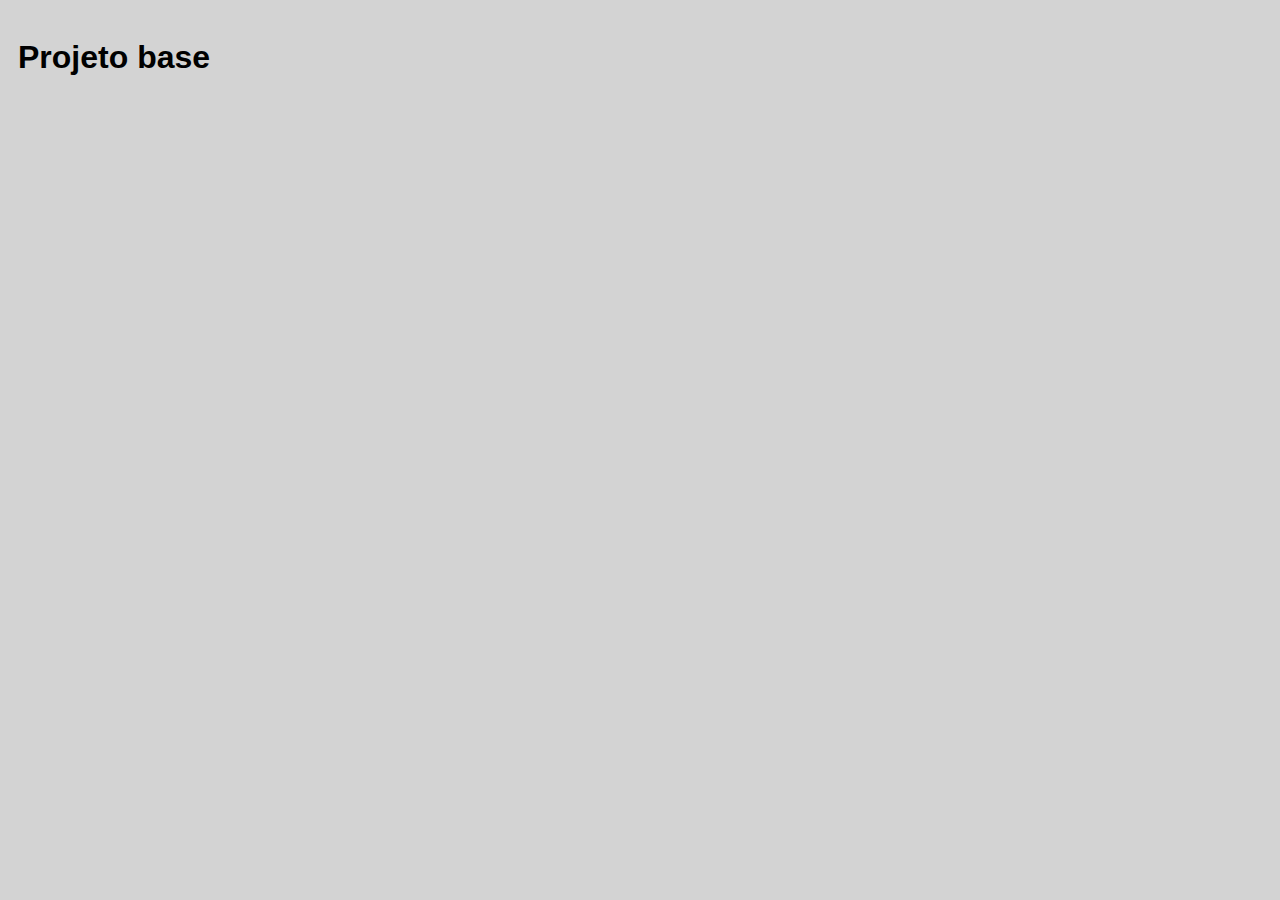
<file: Projeto/02-projeto-base/index.html>
<!DOCTYPE html>
<html lang="pt-BR">
  <head>
    <meta charset="UTF-8" />
    <meta http-equiv="X-UA-Compatible" content="IE=edge" />
    <meta name="viewport" content="width=device-width, initial-scale=1.0" />

    <link rel="stylesheet" href="./css/style.css" />

    <title>Projeto base</title>
  </head>
  <body>
    <h1>Projeto base</h1>

    <script defer src="./js/script.js"></script>
  </body>
</html>
</file>
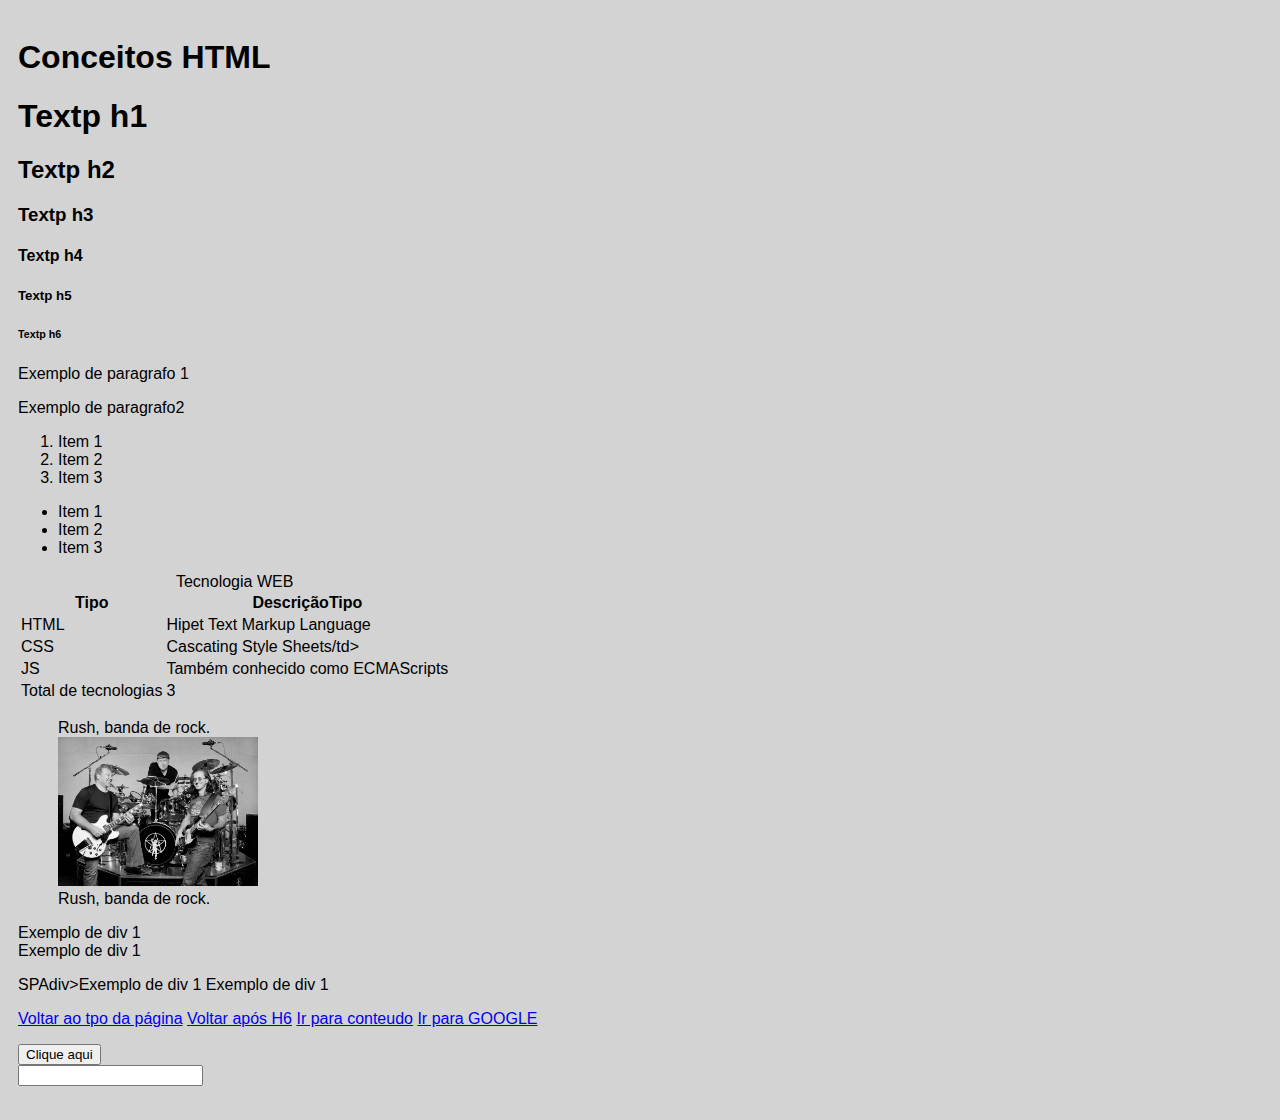
<file: Projeto/03-conceitos-html/index.html>
<!DOCTYPE html>
<html lang="pt-BR">
  <head>
    <meta charset="UTF-8" />
    <meta http-equiv="X-UA-Compatible" content="IE=edge" />
    <meta name="viewport" content="width=device-width, initial-scale=1.0" />

    <link rel="stylesheet" href="./css/style.css" />

    <title>Conceitos HTML</title>
  </head>

  <body>
    <header>
      <a id="top-of-page"></a>
      <h1>Conceitos HTML</h1>
    </header>
    <main>
      <h1>Textp h1</h1>
      <h2>Textp h2</h2>
      <h3>Textp h3</h3>
      <h4>Textp h4</h4>
      <h5>Textp h5</h5>
      <h6>Textp h6</h6>

      <a id="after-h6"></a>


      <p>Exemplo de paragrafo 1</p>
      <p>Exemplo de paragrafo2</p>
      <ol>
        <li>Item 1</li>
        <li>Item 2</li>
        <li>Item 3</li>
      </ol>
      <ul>
        <li>Item 1</li>
        <li>Item 2</li>
        <li>Item 3</li>
      </ul>

      <table>
        <caption>
          Tecnologia WEB
        </caption>
        <thead>
          <th>Tipo</th>
          <th>DescriçãoTipo</th>
        </thead>
        <tbody>
          <tr>
            <td>HTML</td>
            <td>Hipet Text Markup Language</td>
          </tr>
          <tr>
            <td>CSS</td>
            <td>Cascating Style Sheets/td></td>
          </tr>

          <tr>
            <td>JS</td>
            <td>Também conhecido como ECMAScripts</td>
          </tr>
        </tbody>
        <tfoot>
          <tr>
            <td>Total de tecnologias</td>
            <td>3</td>
          </tr>
        </tfoot>
      </table>
      <figure>
        <figcaption>Rush, banda de rock.</figcaption>
        <img src="./img/rush.jpg" alt="Rusch" width="200" />
        <figcaption>Rush, banda de rock.</figcaption>
      </figure>

      <p>
        <div>Exemplo de div 1</div>
        <div>Exemplo de div 1</div>
      </p>
      <p>
        <span> SPAdiv>Exemplo de div 1</span>
        <span>Exemplo de div 1</span>
      </p>


      <a href="#top-of-page">Voltar ao tpo da página</a>
      <a href="after-h6">Voltar após H6</a>
      <a href="./conteudo.html">Ir para conteudo</a>
      <a href="https://www.google.com.br" target="_blank">Ir para GOOGLE</a>

      <p>
        <button>Clique aqui</button> <br />
        <input type="text" />


      </p>
    </main>
  </body>
</html>
</file>
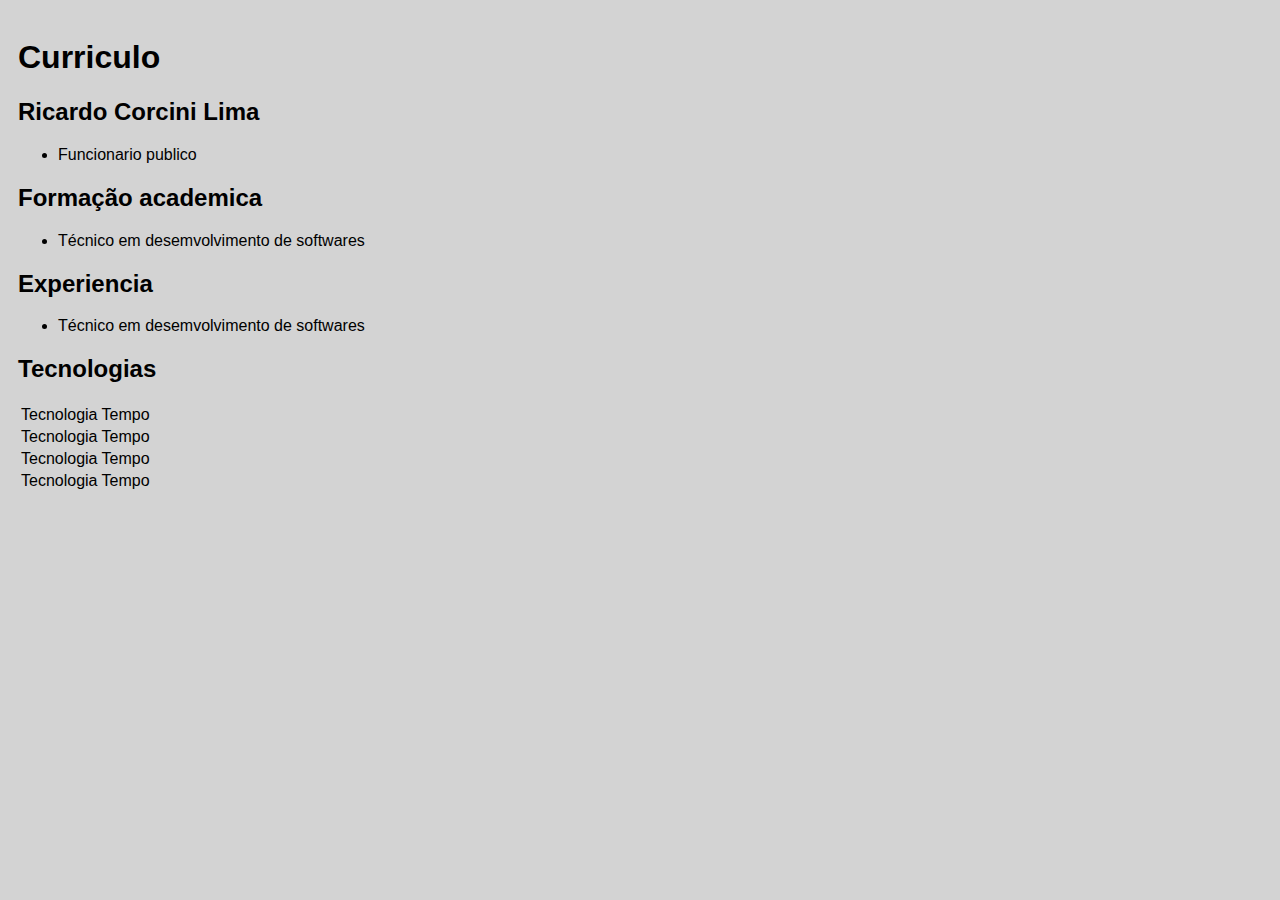
<file: Projeto/04-Curriculum-v1/index.html>
<!DOCTYPE html>
<html lang="pt-BR">
  <head>
    <meta charset="UTF-8" />
    <meta http-equiv="X-UA-Compatible" content="IE=edge" />
    <meta name="viewport" content="width=device-width, initial-scale=1.0" />

    <link rel="stylesheet" href="./css/style.css" />

    <title>Curriculum V1</title>
  </head>
  <body>
    <header><h1>Curriculo</h1></header>
    <main>
      <h2>Ricardo Corcini Lima</h2>
      <ul>
        <li>Funcionario publico</li>
      </ul>

      <h2>Formação academica</h2>
      <ul>
        <li>Técnico em desemvolvimento de softwares</li>
      </ul>

      <h2>Experiencia</h2>
      <ul>
        <li>Técnico em desemvolvimento de softwares</li>
      </ul>
      <h2>Tecnologias</h2>

      <table>
        <thead>
          <tr>
            <td>Tecnologia</td>
            <td>Tempo</td>
          </tr>
        <tbody>
          <tr>
            <td>Tecnologia</td>
            <td>Tempo</td>
          </tr>
          <tr>
            <td>Tecnologia</td>
            <td>Tempo</td>
          </tr>
          <tr>
            <td>Tecnologia</td>
            <td>Tempo</td>
          </tr>

        </tbody>  

        </thead>
      </table>
    </main>

    <script defer src="./js/script.js"></script>
  </body>
</html>
</file>
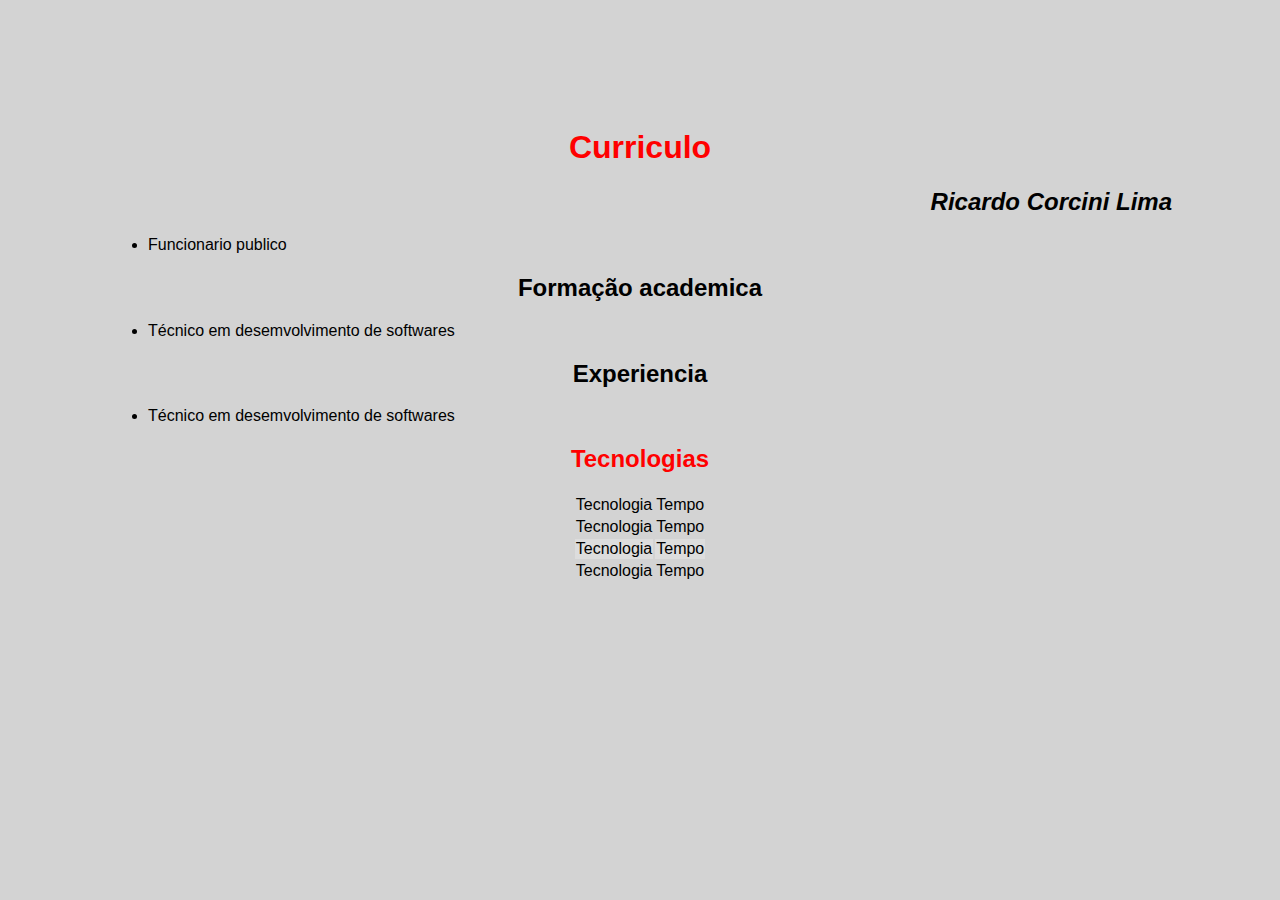
<file: Projeto/05-curriculo-v2/index.html>
<!DOCTYPE html>
<html lang="pt-BR">
  <head>
    <meta charset="UTF-8" />
    <meta http-equiv="X-UA-Compatible" content="IE=edge" />
    <meta name="viewport" content="width=device-width, initial-scale=1.0" />

    <link rel="stylesheet" href="./css/style.css" />

    <title>Curriculum V2</title>
  </head>
  <body>
    <header><h1 class="title">Curriculo</h1></header>
    <main>
      <h2 class="author">Ricardo Corcini Lima</h2>
      <ul>
        <li>Funcionario publico</li>
      </ul>

      <h2>Formação academica</h2>
      <ul>
        <li>Técnico em desemvolvimento de softwares</li>
      </ul>

      <h2>Experiencia</h2>
      <ul>
        <li>Técnico em desemvolvimento de softwares</li>
      </ul>
      <h2 class="title">Tecnologias</h2>

      <table>
        <thead>
          <tr>
            <td>Tecnologia</td>
            <td>Tempo</td>
          </tr>
        <tbody>
          <tr>
            <td>Tecnologia</td>
            <td>Tempo</td>
          </tr>
          <tr>
            <td>Tecnologia</td>
            <td>Tempo</td>
          </tr>
          <tr>
            <td>Tecnologia</td>
            <td>Tempo</td>
          </tr>

        </tbody>  

        </thead>
      </table>
     
    </main>

    <script defer src="./js/script.js"></script>
  </body>
</html>
</file>
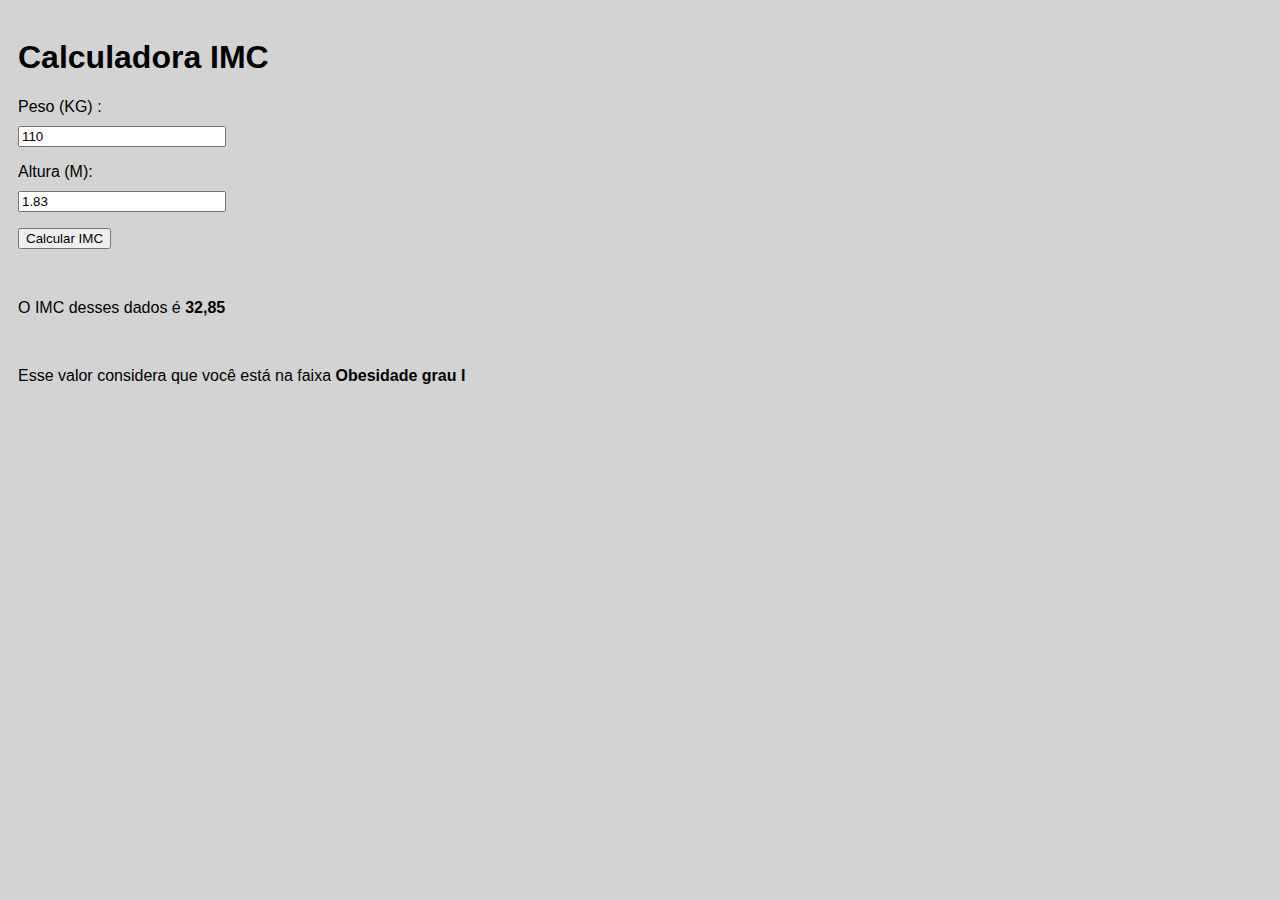
<file: Projeto/06=IMC/index.html>
<!DOCTYPE html>
<html lang="pt-BR">
  <head>
    <meta charset="UTF-8" />
    <meta http-equiv="X-UA-Compatible" content="IE=edge" />
    <meta name="viewport" content="width=device-width, initial-scale=1.0" />

    <link rel="stylesheet" href="./css/style.css" />

    <title>Calculadora IMC</title>
  </head>
  <body>
    <h1>Calculadora IMC</h1>

    <p>
      <label for="input-weight">Peso (KG)&nbsp;:</label><br />
      <input id="input-weight" type="number" step="0.1" value="110" />
    </p>
    <p>
      <label for="input-height">Altura (M):</label><br />
      <input id="input-height" type="number" step="0.01" value="1.83" />
    </p>
    <p>
      <button id="button-calculete-imc">Calcular IMC</button>
    </p>
    <p id="paragraf-result">
      O IMC desses dados é <strong id="imc-result"></strong>
    </p>
    <p id="paragraf-obesidade">
      Esse valor considera que você está na faixa
      <strong id="imc-obesidade"></strong>
    </p>

    <script defer src="./js/script.js"></script>
  </body>
</html>
</file>
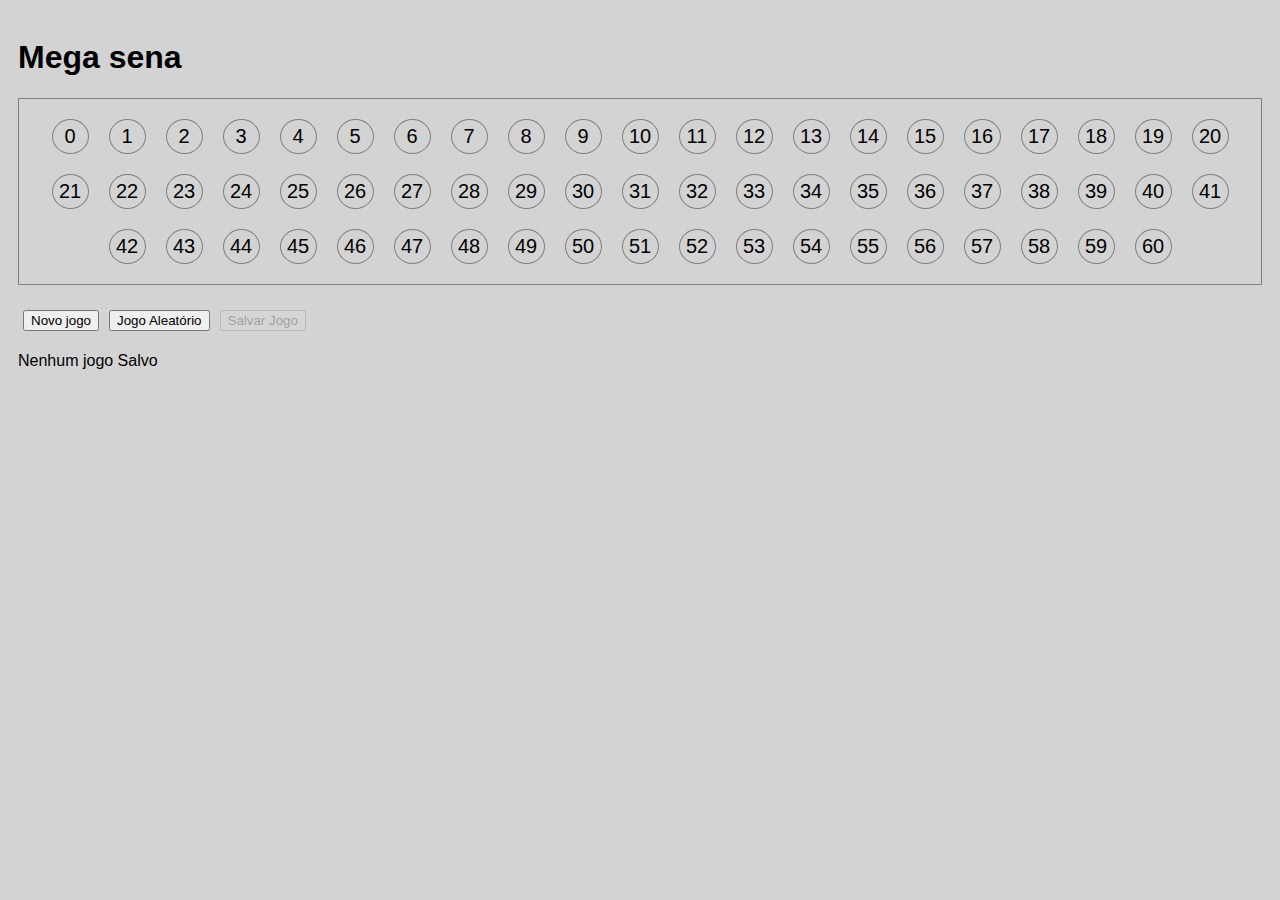
<file: Projeto/07 - megasena01/index.html>
<!DOCTYPE html>
<html lang="pt-BR">
  <head>
    <meta charset="UTF-8" />
    <meta http-equiv="X-UA-Compatible" content="IE=edge" />
    <meta name="viewport" content="width=device-width, initial-scale=1.0" />

    <link rel="stylesheet" href="./css/style.css" />

    <title>Mega sena</title>
  </head>
  <body>
    <header>
      <h1>Mega sena</h1>
    </header>
    <main>
      <div id="megasena-board"></div>
      <div id="megasena-buttons"></div>
      <div id="megasena-saved-games"></div>
    </main>

    <script defer src="./js/script.js"></script>
  </body>
</html>
</file>
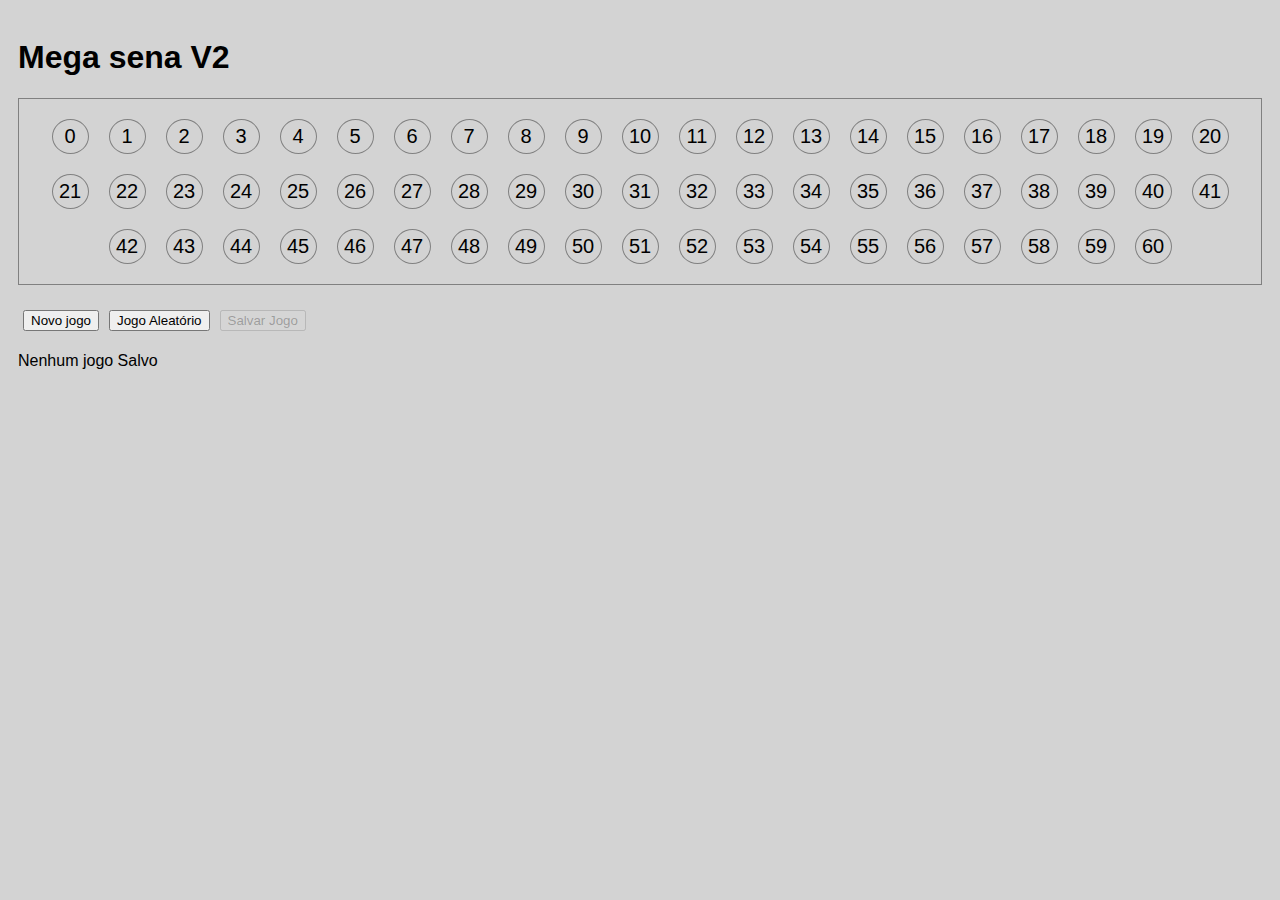
<file: Projeto/08-mega-sena-02/index.html>
<!DOCTYPE html>
<html lang="pt-BR">
  <head>
    <meta charset="UTF-8" />
    <meta http-equiv="X-UA-Compatible" content="IE=edge" />
    <meta name="viewport" content="width=device-width, initial-scale=1.0" />

    <link rel="stylesheet" href="./css/style.css" />

    <title>Mega sena V2</title>
  </head>
  <body>
    <header>
      <h1>Mega sena V2</h1>
    </header>
    <main>
      <div id="megasena-board"></div>
      <div id="megasena-buttons"></div>
      <div id="megasena-saved-games"></div>
    </main>

    <script defer src="./js/script.js"></script>
  </body>
</html>
</file>
<file: Projeto/02-projeto-base/css/style.css>
body {
  padding: 10px;
  font-family: Arial, Helvetica, sans-serif;
  background-color: lightgray;
}
</file>
<file: Projeto/03-conceitos-html/css/style.css>
body {
  padding: 10px;
  font-family: Arial, Helvetica, sans-serif;
  background-color: lightgray;
}
</file>
<file: Projeto/04-Curriculum-v1/css/style.css>
body {
  padding: 10px;
  font-family: Arial, Helvetica, sans-serif;
  background-color: lightgray;
}
</file>
<file: Projeto/05-curriculo-v2/css/style.css>
body {
  padding: 100px;
  font-family: Arial, Helvetica, sans-serif;
  background-color: lightgray;
}

h1,
h2,
h3,
h4,
h5,
h6 {
  text-align: center;
}

button {
  cursor: pointer;
}

table {
  margin: auto;
}

th,
th {
  padding: 10px;
}
tbody tr:nth-child(even) {
  background-color: #ddd;
}

tbody tr:hover {
  font-weight: bold;
  cursor:default:
}

.title{
  color: red;
}
.author{
  text-align: right;
  font-style: italic;
}
</file>
<file: Projeto/06=IMC/css/style.css>
body {
  padding: 10px;
  font-family: Arial, Helvetica, sans-serif;
  background-color: lightgray;
}

#paragraf-result {
  margin-top: 50px;
}

#paragraf-obesidade {
  margin-top: 50px;
}

input {
  margin-top: 10px;
  width: 200px;
}
</file>
<file: Projeto/07 - megasena01/css/style.css>
body {
  padding: 10px;
  font-family: Arial, Helvetica, sans-serif;
  background-color: lightgray;
}

button {
  cursor: pointer;
  margin: 5px;
}

.numbers {
  border: 1px solid gray;
  padding: 10px;
  list-style-type: none;
  font-style: monosoace;
  font-size: 20px;
  text-align: center;
}

.number {
  display: inline-block;
  margin: 10px;
  border: 1px solid gray;
  width: 25px;
  border-radius: 100%;
  padding: 5px;
  user-select: none;
  cursor: pointer;
}

.selected_number {
  background-color: lightgreen;
}
</file>
<file: Projeto/08-mega-sena-02/css/style.css>
body {
  padding: 10px;
  font-family: Arial, Helvetica, sans-serif;
  background-color: lightgray;
}

button {
  cursor: pointer;
  margin: 5px;
}

.numbers {
  border: 1px solid gray;
  padding: 10px;
  list-style-type: none;
  font-style: monosoace;
  font-size: 20px;
  text-align: center;
}

.number {
  display: inline-block;
  margin: 10px;
  border: 1px solid gray;
  width: 25px;
  border-radius: 100%;
  padding: 5px;
  user-select: none;
  cursor: pointer;
}

.selected_number {
  background-color: lightgreen;
}
</file>
